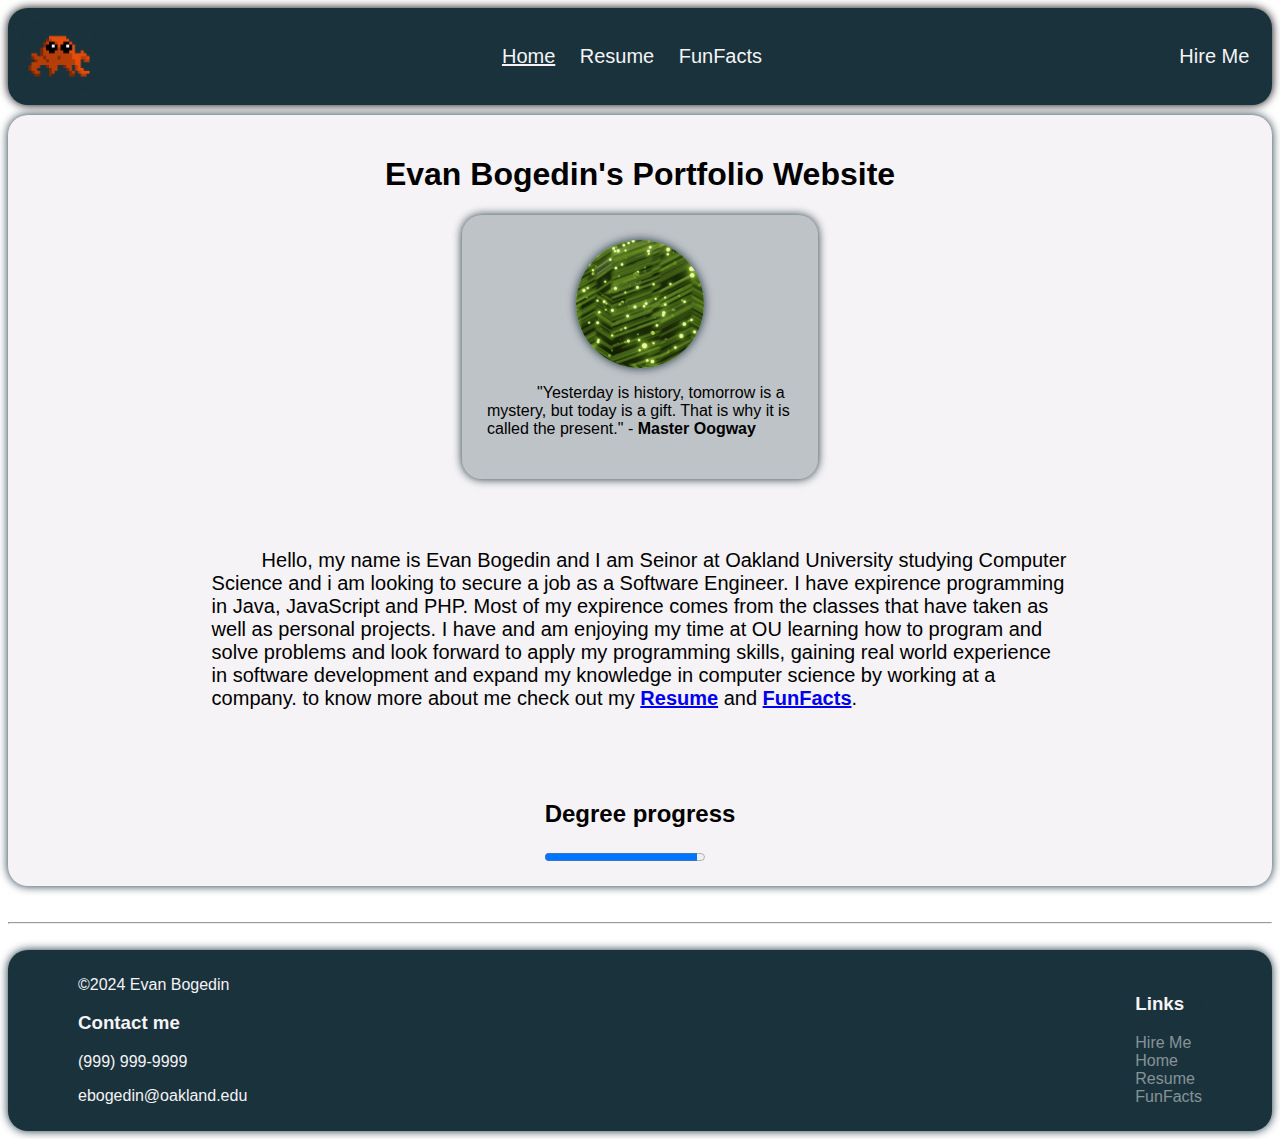
<file: index.html>
<!DOCTYPE html>
<html lang="en">
  <head>
    <meta charset="UTF-8" />
    <meta name="viewport" content="width=device-width, initial-scale=1.0" />
    <title>Portfolio Website</title>
    <link rel="stylesheet" href="./assets/css/styling.css" />
    <link
      rel="icon"
      type="image/x-icon"
      href="./assets/img/Dumbo_Octopus_Pixel_Art.ico"
    />
  </head>
  <body>
    <header>
      <div class="banner">
        <img
          class="logo"
          src="./assets/img/Dumbo_Octopus_Pixel_Art.ico"
          alt=""
        />

        <!--navbar-starts-->
        <nav class="main-nav-bar">
          <span
            ><a href="#"><u>Home</u></a></span
          >
          <span><a href="./html/my_resume.html">Resume</a></span>
          <span><a href="./html/my_fun_facts.html">FunFacts</a></span>
        </nav>
        <!--navbar-ends-->

        <a href="http://lego.com">Hire Me</a>
      </div>
    </header>

    <main>
      <div class="main-heading">
        <h1>Evan Bogedin's Portfolio Website</h1>
      </div>

      <!--profile-starts-->
      <section class="profile-section">
        <div class="profile-container">
          <div class="profile-img">
            <img
              src="assets/img/Place_Holder.png"
              alt="weird sparkly green lines and stuff"
              width="128"
              height="128"
            />
          </div>

          <div class="profile-quote">
            <p>
              "Yesterday is history, tomorrow is a mystery, but today is a gift.
              That is why it is called the present." - <b>Master Oogway</b>
            </p>
          </div>
        </div>
        <div class="intro-text">
          <p>
            Hello, my name is Evan Bogedin and I am Seinor at Oakland University
            studying Computer Science and i am looking to secure a job as a
            Software Engineer. I have expirence programming in Java, JavaScript
            and PHP. Most of my expirence comes from the classes that have taken
            as well as personal projects. I have and am enjoying my time at OU
            learning how to program and solve problems and look forward to apply
            my programming skills, gaining real world experience in software
            development and expand my knowledge in computer science by working
            at a company. to know more about me check out my
            <a href="./html/my_resume.html"><b>Resume</b></a> and
            <a href="./html/my_fun_facts.html"><b>FunFacts</b></a
            >.
          </p>
        </div>

        <div class="progress-bar">
          <div>
            <h2>Degree progress</h2>
            <progress value="122" max="128">95%</progress>
          </div>
        </div>
      </section>
      <!--profile-ends-->
    </main>
    <br />
    <hr />
    <br />

    <footer>
      <div class="right">
        <p>©2024 Evan Bogedin</p>

        <h3>Contact me</h3>

        <p>(999) 999-9999</p>

        <p>ebogedin@oakland.edu</p>
      </div>

      <div class="left">
        <h3>Links</h3>

        <a class="footer-links" href="http://lego.com"> Hire Me</a>

        <a class="footer-links" href="#">Home</a>

        <a class="footer-links" href="./html/my_resume.html">Resume</a>
        <a class="footer-links" href="./html/my_fun_facts.html">FunFacts</a>
      </div>
    </footer>
  </body>
</html>
</file>
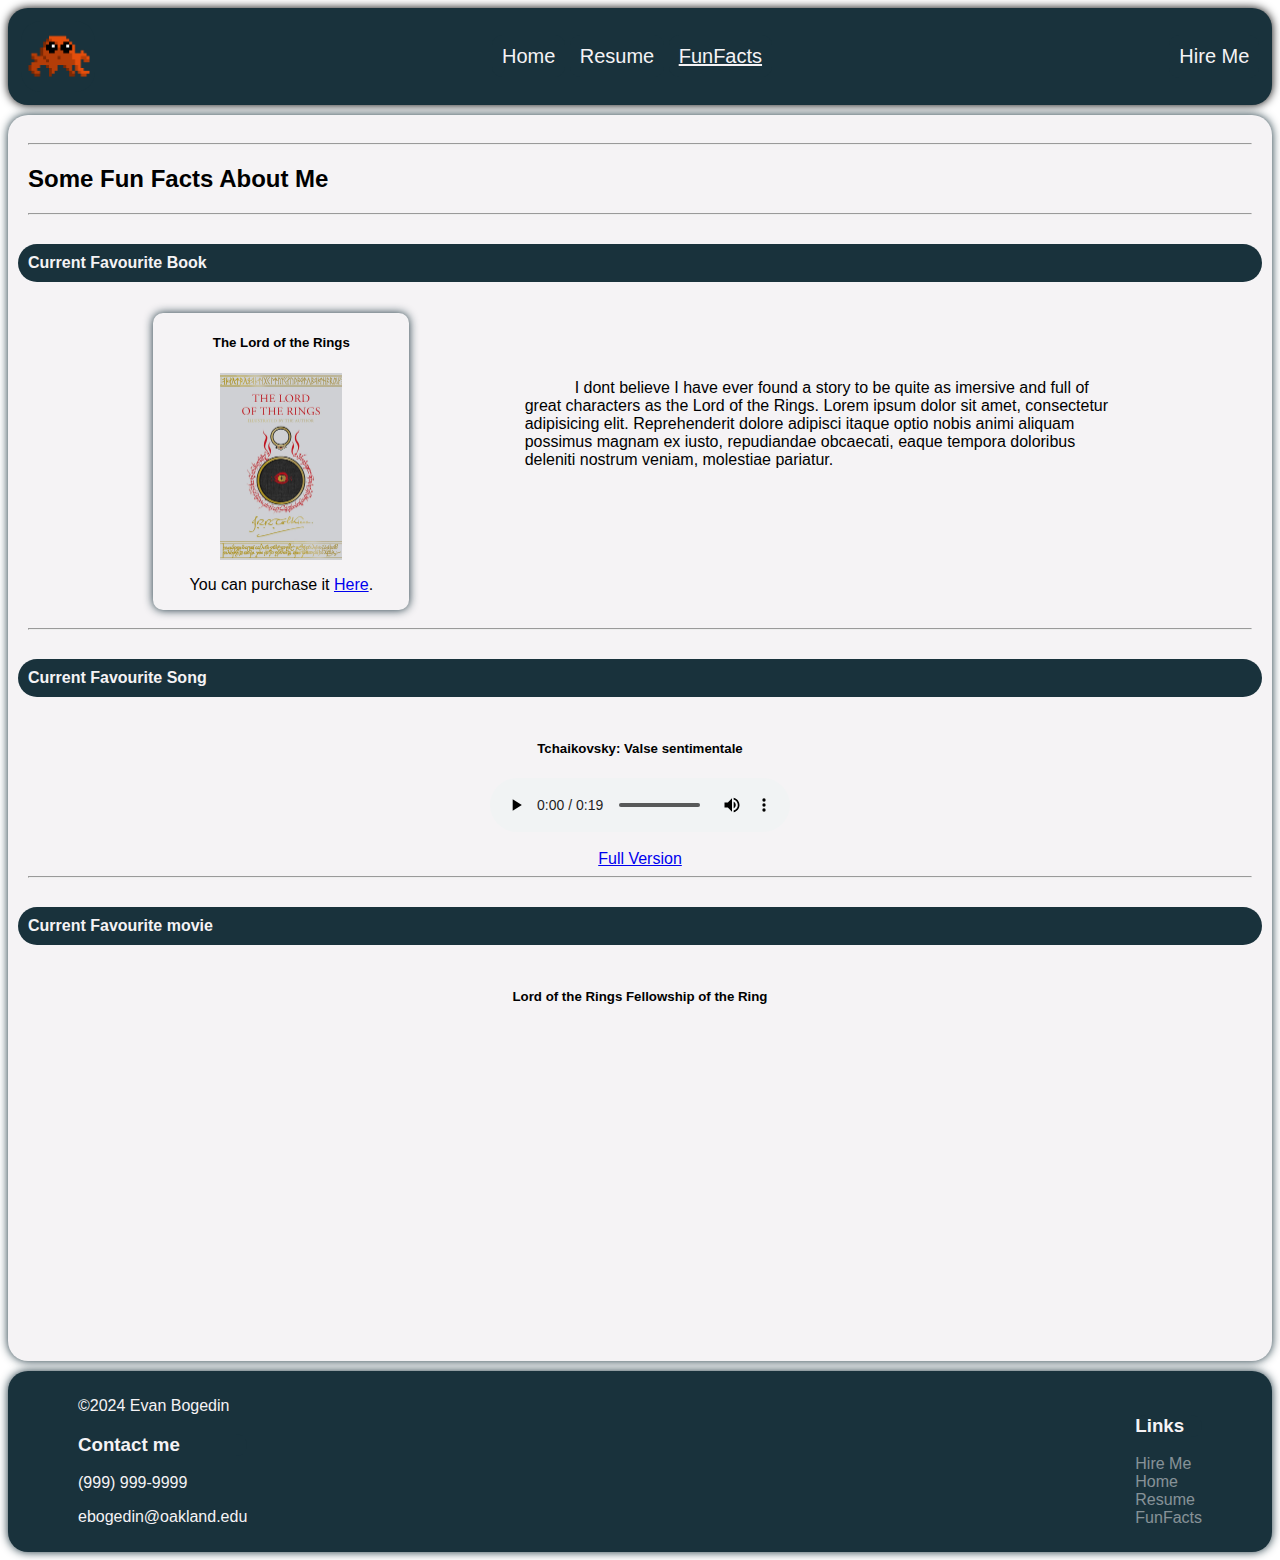
<file: html/my_fun_facts.html>
<!DOCTYPE html>
<html lang="en">
  <head>
    <meta charset="UTF-8" />
    <meta name="viewport" content="width=device-width, initial-scale=1.0" />
    <title>FunFacts</title>
    <link rel="stylesheet" href="../assets/css/styling.css" />
    <link
      rel="icon"
      type="image/x-icon"
      href="../assets/img/Dumbo_Octopus_Pixel_Art.ico?"
    />
  </head>
  <body>
    <header>
      <div class="banner">
        <img
          class="logo"
          src="../assets/img/Dumbo_Octopus_Pixel_Art.ico"
          alt=""
        />

        <!--navbar-starts-->
        <nav class="main-nav-bar">
          <span><a href="../index.html">Home</a></span>
          <span><a href="./my_resume.html">Resume</a></span>
          <span
            ><a href="#"><u>FunFacts</u></a></span
          >
        </nav>
        <!--navbar-ends-->

        <a href="http://lego.com">Hire Me</a>
      </div>
    </header>

    <main class="fun-facts-main">
      <hr />
      <h2>Some Fun Facts About Me</h2>
      <hr />
      <section class="favourite-book">
        <h4 class="fun-fact-h4">Current Favourite Book</h4>

        <div class="favourite-book-container">
          <div class="left">
            <h5>The Lord of the Rings</h5>

            <img
              src="../assets/img/lotr.jpg"
              alt="cover of lord of the rings"
              width="122"
              height="187.5"
            />
            <p>
              You can purchase it
              <a
                href="https://www.amazon.com/Lord-Rings-Illustrated-J-R-R-Tolkien-ebook/dp/B09JF7NBT4/ref=tmm_kin_swatch_0?_encoding=UTF8&qid=&sr="
                >Here</a
              >.
            </p>
          </div>
          <div class="right">
            <p>
              I dont believe I have ever found a story to be quite as imersive
              and full of great characters as the Lord of the Rings. Lorem ipsum
              dolor sit amet, consectetur adipisicing elit. Reprehenderit dolore
              adipisci itaque optio nobis animi aliquam possimus magnam ex
              iusto, repudiandae obcaecati, eaque tempora doloribus deleniti
              nostrum veniam, molestiae pariatur.
            </p>
          </div>
        </div>
      </section>
      <hr />
      <section class="favourite-music">
        <h4 class="fun-fact-h4">Current Favourite Song</h4>
        <h5>Tchaikovsky: Valse sentimentale</h5>

        <audio controls>
          <source src="../assets/audio/Valse sentimentale Clip.mp3" />
          Your browser does not support the audio element.
        </audio>
        <br />
        <a href="https://www.youtube.com/watch?v=O5Q2j7srAHs">Full Version</a>
      </section>
      <hr />
      <section class="favourite-movie">
        <h4 class="fun-fact-h4">Current Favourite movie</h4>
        <h5>Lord of the Rings Fellowship of the Ring</h5>
        <iframe
          width="560"
          height="315"
          src="https://www.youtube.com/embed/_nZdmwHrcnw?si=_phgJ0syT5anYTaX"
          title="YouTube video player"
          frameborder="0"
          allow="accelerometer; autoplay; clipboard-write; encrypted-media; gyroscope; picture-in-picture; web-share"
          referrerpolicy="strict-origin-when-cross-origin"
          allowfullscreen
        ></iframe>
      </section>
    </main>
    <footer>
      <div class="right">
        <p>©2024 Evan Bogedin</p>

        <h3>Contact me</h3>

        <p>(999) 999-9999</p>

        <p>ebogedin@oakland.edu</p>
      </div>

      <div class="left">
        <h3>Links</h3>

        <a class="footer-links" href="http://lego.com"> Hire Me</a>

        <a class="footer-links" href="../index.html">Home</a>

        <a class="footer-links" href="./my_resume.html">Resume</a>
        <a class="footer-links" href="#">FunFacts</a>
      </div>
    </footer>
  </body>
</html>
</file>
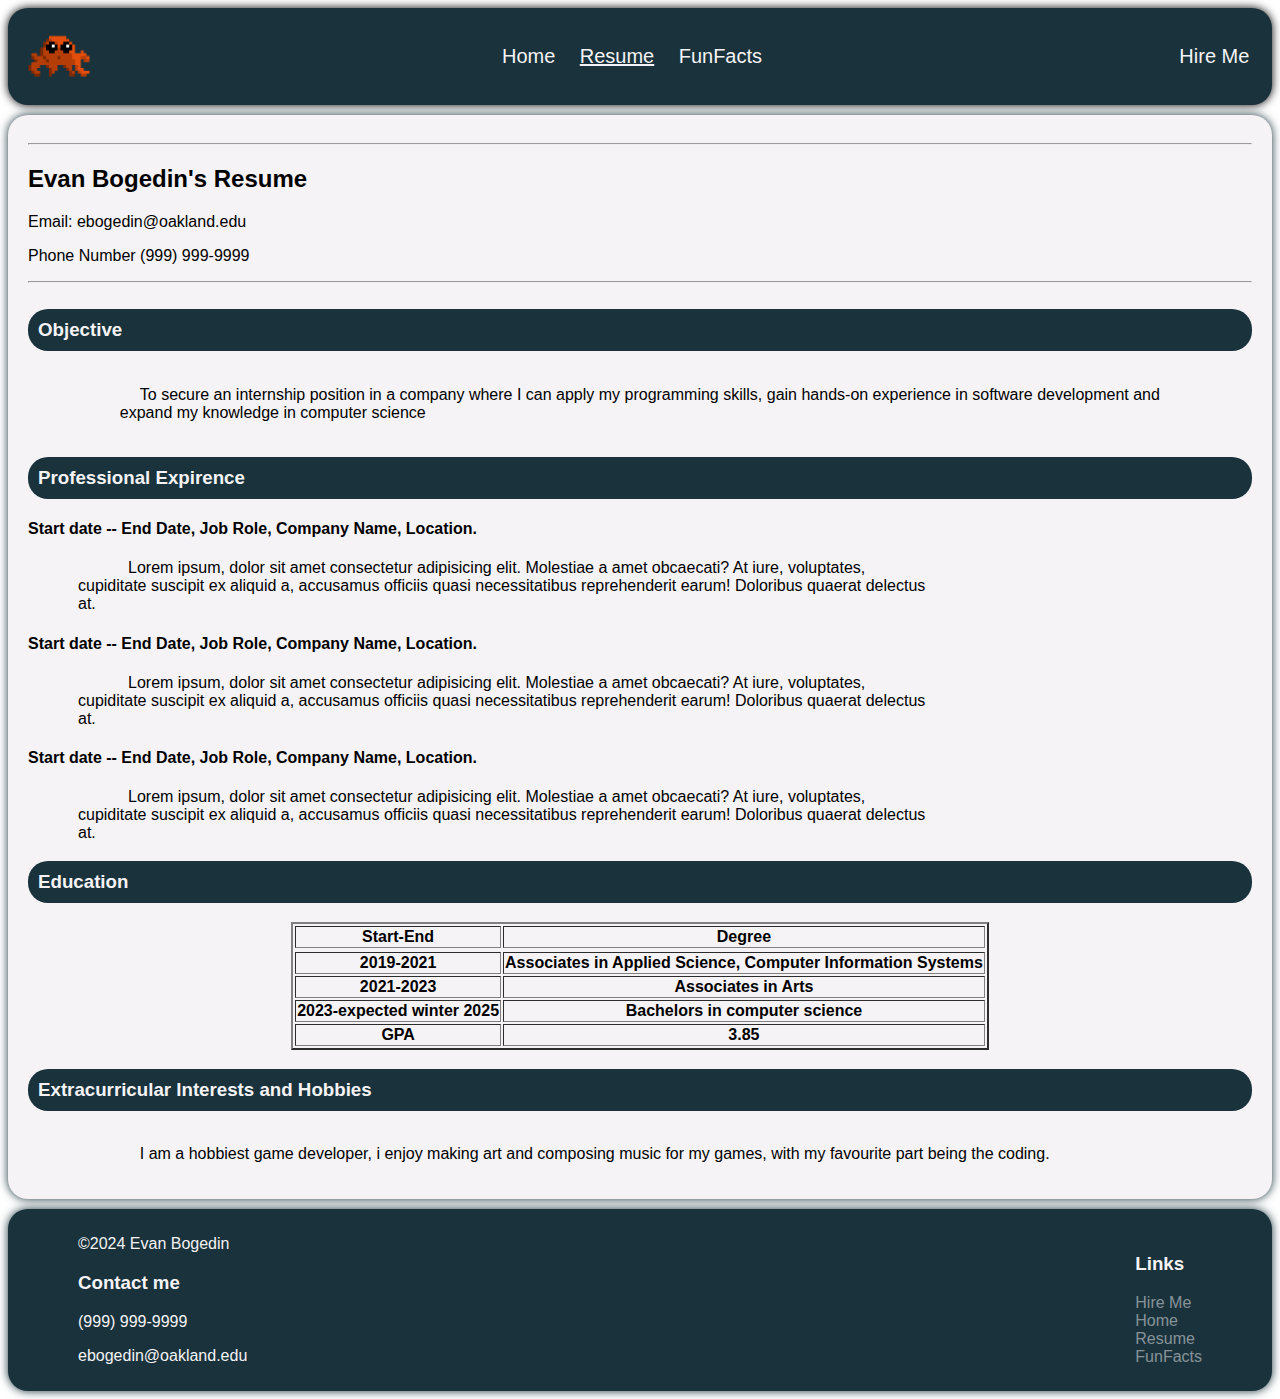
<file: html/my_resume.html>
<!DOCTYPE html>
<html lang="en">
  <head>
    <meta charset="UTF-8" />
    <meta name="viewport" content="width=device-width, initial-scale=1.0" />
    <title>Resume</title>
    <link rel="stylesheet" href="../assets/css/styling.css" />
    <link
      rel="icon"
      type="image/x-icon"
      href="../assets/img/Dumbo_Octopus_Pixel_Art.ico?"
    />
  </head>
  <body>
    <header>
      <div class="banner">
        <img
          class="logo"
          src="../assets/img/Dumbo_Octopus_Pixel_Art.ico"
          alt=""
        />

        <!--navbar-starts-->
        <nav class="main-nav-bar">
          <span><a href="../index.html">Home</a></span>
          <span
            ><a href="#"><u>Resume</u></a></span
          >
          <span><a href="./my_fun_facts.html">FunFacts</a></span>
        </nav>
        <!--navbar-ends-->

        <a href="http://lego.com">Hire Me</a>
      </div>
    </header>
    <main>
      <hr />
      <!--title-starts-->
      <section class="resume-title">
        <div class="resume-title-text">
          <h2>Evan Bogedin's Resume</h2>
          <p>Email: ebogedin@oakland.edu</p>
          <p>Phone Number (999) 999-9999</p>
        </div>
      </section>
      <!--title-ends-->
      <hr />
      <!--resume-objectives-start-->
      <section class="resume-objective">
        <h3>Objective</h3>
        <div class="objective-text">
          <p>
            To secure an internship position in a company where I can apply my
            programming skills, gain hands-on experience in software development
            and expand my knowledge in computer science
          </p>
        </div>
      </section>
      <!--resume-objectives-end-->

      <!--resume-professional-expirence-start-->
      <section class="resume-professional-expirence">
        <h3>Professional Expirence</h3>

        <section class="professional-expirence-subsections">
          <h4>Start date -- End Date, Job Role, Company Name, Location.</h4>
          <p>
            Lorem ipsum, dolor sit amet consectetur adipisicing elit. Molestiae
            a amet obcaecati? At iure, voluptates, cupiditate suscipit ex
            aliquid a, accusamus officiis quasi necessitatibus reprehenderit
            earum! Doloribus quaerat delectus at.
          </p>
        </section>

        <section class="professional-expirence-subsections">
          <h4>Start date -- End Date, Job Role, Company Name, Location.</h4>
          <p>
            Lorem ipsum, dolor sit amet consectetur adipisicing elit. Molestiae
            a amet obcaecati? At iure, voluptates, cupiditate suscipit ex
            aliquid a, accusamus officiis quasi necessitatibus reprehenderit
            earum! Doloribus quaerat delectus at.
          </p>
        </section>

        <section class="professional-expirence-subsections">
          <h4>Start date -- End Date, Job Role, Company Name, Location.</h4>
          <p>
            Lorem ipsum, dolor sit amet consectetur adipisicing elit. Molestiae
            a amet obcaecati? At iure, voluptates, cupiditate suscipit ex
            aliquid a, accusamus officiis quasi necessitatibus reprehenderit
            earum! Doloribus quaerat delectus at.
          </p>
        </section>
      </section>
      <!--resume-professional-expirence-end-->

      <!--resume-education-start-->
      <section class="resume-education-section">
        <h3>Education</h3>
        <div class="education-table">
          <table border="2">
            <tr>
              <thead>
                <tr>
                  <th>Start-End</th>
                  <th>Degree</th>
                </tr>
              </thead>
              <tbody>
                <tr>
                  <th>2019-2021</th>
                  <th>
                    Associates in Applied Science, Computer Information Systems
                  </th>
                </tr>
                <tr>
                  <th>2021-2023</th>
                  <th>Associates in Arts</th>
                </tr>
                <tr>
                  <th>2023-expected winter 2025</th>
                  <th>Bachelors in computer science</th>
                </tr>
              </tbody>
              <tfoot>
                <tr>
                  <th>GPA</th>

                  <th>3.85</th>
                </tr>
              </tfoot>
            </tr>
          </table>
        </div>
      </section>
      <!--resume-education-end-->

      <!--resume-extra-interests-start-->
      <section class="extra-interests">
        <h3>Extracurricular Interests and Hobbies</h3>

        <div class="extra-text">
          <p>
            I am a hobbiest game developer, i enjoy making art and composing
            music for my games, with my favourite part being the coding.
          </p>
        </div>
      </section>
      <!--resume-extra-interests-end-->
    </main>

    <footer>
      <div class="right">
        <p>©2024 Evan Bogedin</p>

        <h3>Contact me</h3>

        <p>(999) 999-9999</p>

        <p>ebogedin@oakland.edu</p>
      </div>

      <div class="left">
        <h3>Links</h3>

        <a class="footer-links" href="http://lego.com"> Hire Me</a>

        <a class="footer-links" href="../index.html">Home</a>

        <a class="footer-links" href="#">Resume</a>
        <a class="footer-links" href="./my_fun_facts.html">FunFacts</a>
      </div>
    </footer>
  </body>
</html>
</file>
<file: assets/css/styling.css>
*{
  font-family:Arial, Helvetica, sans-serif;
}

/*---------------*/
/*Home-Page-Start*/
/*---------------*/


body {
  --color1: #F5F3F5;
  --color2: #F26419;
  --color3: #19323C;
  --color4: #058ED9;
  --color5: #721121;#f0f600;
}

.banner {
  border-radius: 20px;
  box-shadow: 0px 0px 10px;
  display: flex;
  justify-content: space-between;
  align-items: center;
  padding: 1%;
  background-color: var(--color3);
}

main{
  padding: 20px;
  border-radius: 20px;
  box-shadow: 0px 0px 10px var(--color3);
  margin: 10px 0px 10px 0px;
  background-color: var(--color1);

}

.logo {
  padding: 5px;
  background-color: var(--color3);
  border-radius: 20px;
  width: 64px;
}
.logo:hover{
  transition: 1s;
  rotate: 360deg;
}

.main-nav-bar > span > a,
.banner > a {
  font-size: 20px;
  padding: 10px;
  border-radius: 10px;
  color: var(--color1);
  text-decoration: none;
  background-color: var(--color3);
}

.main-nav-bar > span > a:hover,
.banner > a:hover {
  transition-duration: 0.3s;
  padding: 10px;
  border-radius: 10px;
  color: var(--color1);
  text-decoration: none;
  background-color: var(--color2);
  
}

.main-heading {
  display: flex;
  justify-content: center;
  align-items: center;
}

section {
  
}

.profile-section{
  display: flex;
  justify-content: center;
  align-items: center;
  flex-direction: column;

}

.profile-img {
  display: flex;
  justify-content: center;
  align-items: center;
}

.profile-container{
  padding: 25px;
  width: 25%;
  border-radius:20px;
  background-color:rgba(25, 50, 60, 0.247); /*transparent version of color 3 */
  box-shadow: 0px 0px 10px var(--color3);
}

.profile-quote {
  display: flex;
  justify-content: center;
}
.profile-quote > p {
  
  text-indent: 50px;

}

.profile-img > img {
  border-radius: 90px;
  box-shadow: 0px 0px 10px var(--color3);
}

.intro-text {
  font-size: 20px;
  width: 70%;
  padding: 50px;
  text-indent: 50px;
}

.intro-text > p > a{


}

.intro-text > p > a:hover{

  color: var(--color2);
}

.progress-bar {
  display: flex;
  justify-content: center;;
}

progress{
 
}

footer {
  border-radius: 20px;
  box-shadow: 0px 0px 10px var(--color3);
  padding: 10px 70px;
  background-color: var(--color3);
  color: var(--color1);
  display: flex;
  justify-content: space-between;
}

footer .left{
  display: flex;
  flex-direction: column;
  justify-content: center;
  justify-items: center;
}

footer .left > li{
  list-style: none;
}

.footer-links{
  text-decoration: none;
  color: #f5f3f581;
}

.footer-links:hover{
  text-decoration: underline;
  color: var(--color2);
}


.layout-wrapper {
  min-height: 100vh;
  display: flex;
  flex-direction: column;
  justify-content: space-between;
}


/*-----------------*/
/*Resume-Page-Start*/
/*-----------------*/

.resume-objective, .extra-interests{
  display: flex;
  flex-direction: column;

}

.resume-objective > div >p, .extra-interests > div > p{
  width: 85%;
  text-indent: 20px;
}

.objective-text, .extra-text{
  display: flex;
  justify-content: center;
  align-items: center;
}

.professional-expirence-section{
  display: flex;
  justify-content: center;
  align-items: center;
}

.professional-expirence-subsections >p{
  padding-left: 50px;
  width: 70%;
  text-indent: 50px;
}

.resume-objective > h3, .resume-professional-expirence > h3, .resume-education-section > h3, .extra-interests > h3{
  padding: 10px;
}

h3{
  color: var(--color1);
  border-radius: 20px;
  background-color: var(--color3);

}

.education-table{
  display: flex;
  justify-content: center;
  align-items: center;
  flex-direction: column;
}

/*--------------------*/
/*Fun-Facts-Page-Start*/
/*--------------------*/

.fun-facts-main > section{
  display: flex;
  align-items: center;
  flex-direction: column;
}

.favourite-book-container{
  padding: 10px;
  display: flex;
  flex-direction: row;
  justify-content: space-evenly;
  justify-items: center;

}

.favourite-book-container > .left {
  display: flex;
  align-items: center;
  flex-direction: column;
  box-shadow: 0px 0px 10px var(--color3);
  width: 256px;
  border-radius: 10px;
  
}

.favourite-book-container > .right {
  text-indent: 50px;
  padding-top: 50px;
  width: 50%;
}

.fun-fact-h4{
  padding: 10px;
  color: var(--color1);
  border-radius: 20px;
  background-color: var(--color3);
  width: 100%;
}
</file>
